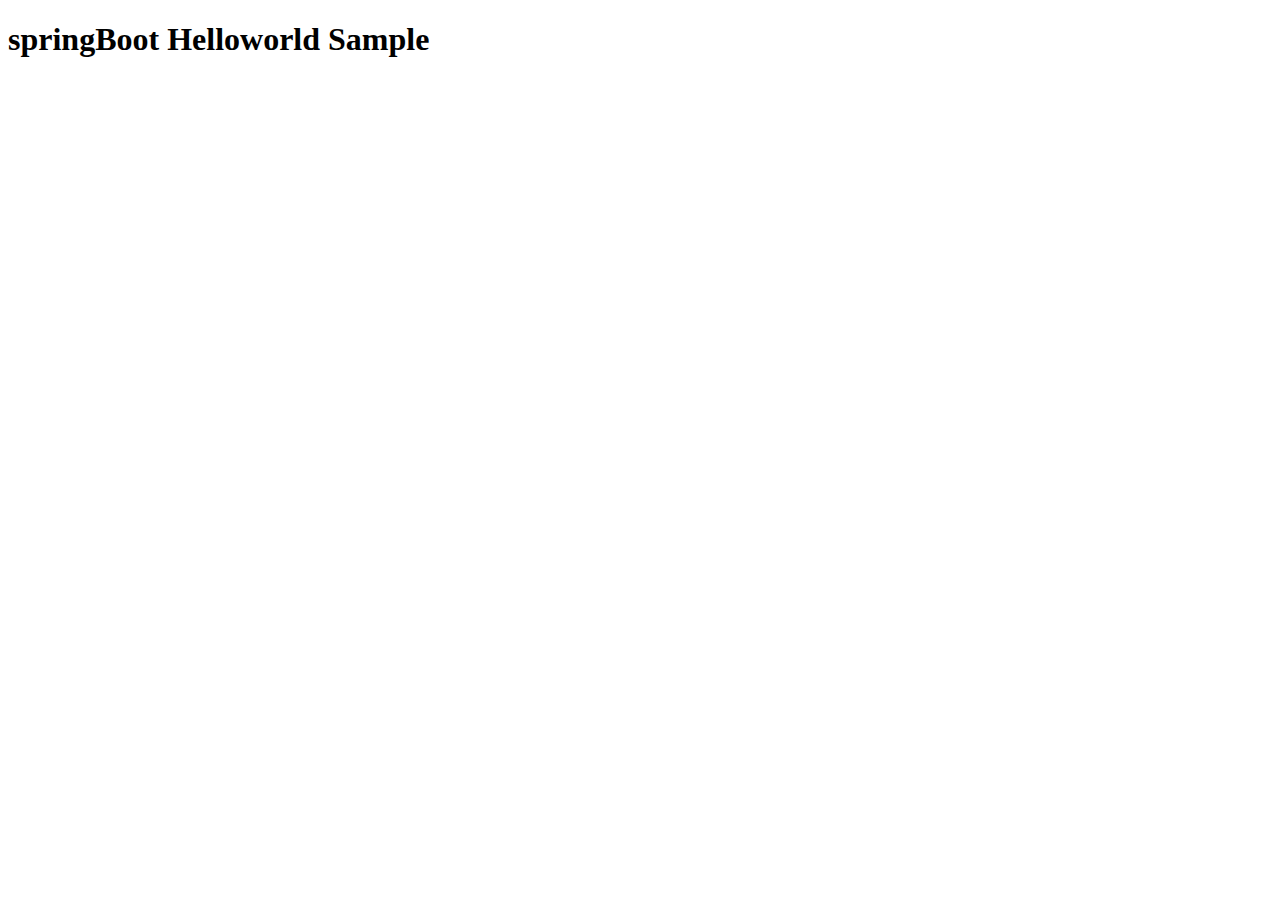
<file: othelloGame/src/main/resources/templates/index.html>
<!DOCTYPE html>
<html xmlns="http://www.w3.org/1999/xhtml" xmlns:th="http://www.thymeleaf.org">
<!-- thymeleafを使うには上記が必用 -->
<head>
<meta charset="UTF-8">
<title>Hello World</title>
</head>
<body>
	<h1>springBoot Helloworld Sample</h1>
	<p>
	<!-- HelloWorldSampleクラスから渡されたModelの中身をthymeleafが解釈して値を埋め込む -->
		<span th:text="${message}"></span>
	</p>
</body>
</html>
</file>
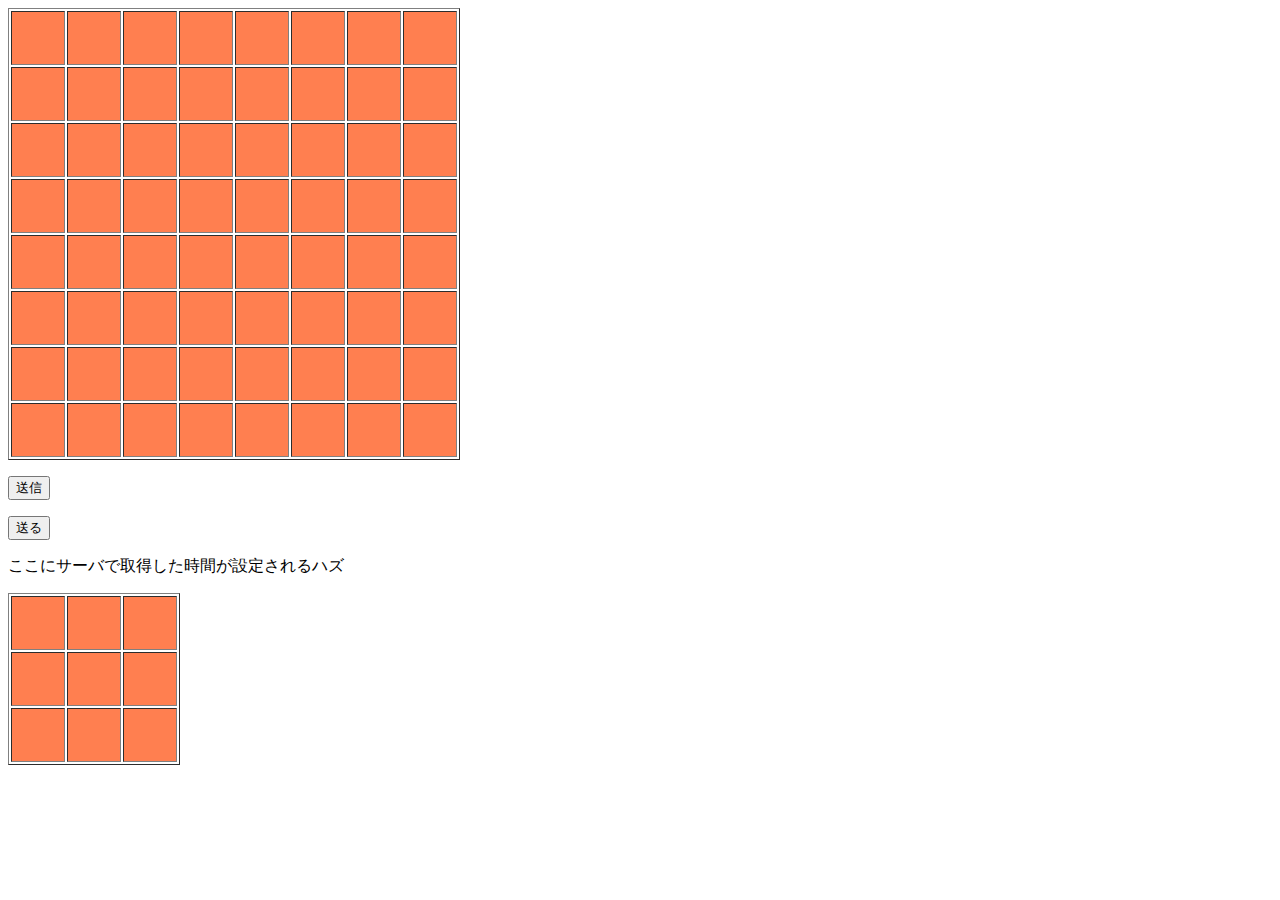
<file: othelloGame/src/main/resources/templates/demoview.html>
<!DOCTYPE html>
<html lang="ja" xmlns="http://www.w3.org/1999/xhtml" xmlns:th="http://www.thymeleaf.org">

<head>
	<meta charset="UTF-8">
	<meta http-equiv="X-UA-Compatible" content="IE=edge">
	<meta name="viewport" content="width=device-width, initial-scale=1.0">
	<title>Insert title here</title>

	<link rel="stylesheet" th:href="@{/css/demoview.css}" href="../static/css/demoview.css">
	
</head>

<body>
	<table id="tbl1" border="1">
		<tr>
			<td id="0" class="cell"></td>
			<td id="1" class="cell"></td>
			<td id="2" class="cell"></td>
			<td id="3" class="cell"></td>
			<td id="4" class="cell"></td>
			<td id="5" class="cell"></td>
			<td id="6" class="cell"></td>
			<td id="7" class="cell"></td>
		</tr>
		<tr>
			<td id="8" class="cell"></td>
			<td id="9" class="cell"></td>
			<td id="10" class="cell"></td>
			<td id="11" class="cell"></td>
			<td id="12" class="cell"></td>
			<td id="13" class="cell"></td>
			<td id="14" class="cell"></td>
			<td id="15" class="cell"></td>
		</tr>
		<tr>
			<td id="16" class="cell"></td>
			<td id="17" class="cell"></td>
			<td id="18" class="cell"></td>
			<td id="19" class="cell"></td>
			<td id="20" class="cell"></td>
			<td id="21" class="cell"></td>
			<td id="22" class="cell"></td>
			<td id="23" class="cell"></td>
		</tr>
		<tr>
			<td id="24" class="cell"></td>
			<td id="25" class="cell"></td>
			<td id="26" class="cell"></td>
			<td id="27" class="cell"></td>
			<td id="28" class="cell"></td>
			<td id="29" class="cell"></td>
			<td id="30" class="cell"></td>
			<td id="31" class="cell"></td>
			
		</tr>
		<tr>
			<td id="32" class="cell"></td>
			<td id="33" class="cell"></td>
			<td id="34" class="cell"></td>
			<td id="35" class="cell"></td>
			<td id="36" class="cell"></td>
			<td id="37" class="cell"></td>
			<td id="38" class="cell"></td>
			<td id="39" class="cell"></td>
			
		</tr>
		<tr>
			<td id="40" class="cell"></td>
			<td id="41" class="cell"></td>
			<td id="42" class="cell"></td>
			<td id="43" class="cell"></td>
			<td id="44" class="cell"></td>
			<td id="45" class="cell"></td>
			<td id="46" class="cell"></td>
			<td id="47" class="cell"></td>
			
		</tr>
		<tr>
			<td id="48" class="cell"></td>
			<td id="49" class="cell"></td>
			<td id="50" class="cell"></td>
			<td id="51" class="cell"></td>
			<td id="52" class="cell"></td>
			<td id="53" class="cell"></td>
			<td id="54" class="cell"></td>
			<td id="55" class="cell"></td>
		</tr>
		<tr>
			<td id="56" class="cell"></td>
			<td id="57" class="cell"></td>
			<td id="58" class="cell"></td>
			<td id="59" class="cell"></td>
			<td id="60" class="cell"></td>
			<td id="61" class="cell"></td>
			<td id="62" class="cell"></td>
			<td id="63" class="cell"></td>
		</tr>
	</table>
	<p id="msg"></p>
	
	<form method="GET" action="#" th:action="@{/demo}">
		<input type="submit" value="送信">
	</form>

<!-- json受信 -->
	<p id="jsr1"></p>
	<p id="jsr2"></p>

	<form method="GET" action="#" th:action="@{/demo/gettime}">
		<input type="submit" value="送る">
	</form>

	<p id="tmstmp" th:text="${timestamp}">ここにサーバで取得した時間が設定されるハズ</p>

	<table id="tbl2" border="1">
		<tr>
			<td id="1a" class="cell"></td>
			<td id="2a" class="cell"></td>
			<td id="3a" class="cell"></td>
		</tr>
		<tr>
			<td id="4a" class="cell"></td>
			<td id="5a" class="cell"></td>
			<td id="6a" class="cell"></td>
		</tr>
		<tr>
			<td id="7a" class="cell"></td>
			<td id="8a" class="cell"></td>
			<td id="9a" class="cell"></td>
		</tr>
	</table>

</body>
<!-- jQueryのライブラリ参照先 CDN -->
<script src="https://ajax.googleapis.com/ajax/libs/jquery/3.6.0/jquery.min.js"></script>

<!-- th:src はspringbootで実行時 -->
<script th:src="@{/js/demoview.js}" src="../static/js/demoview.js"></script>

</html>
</file>
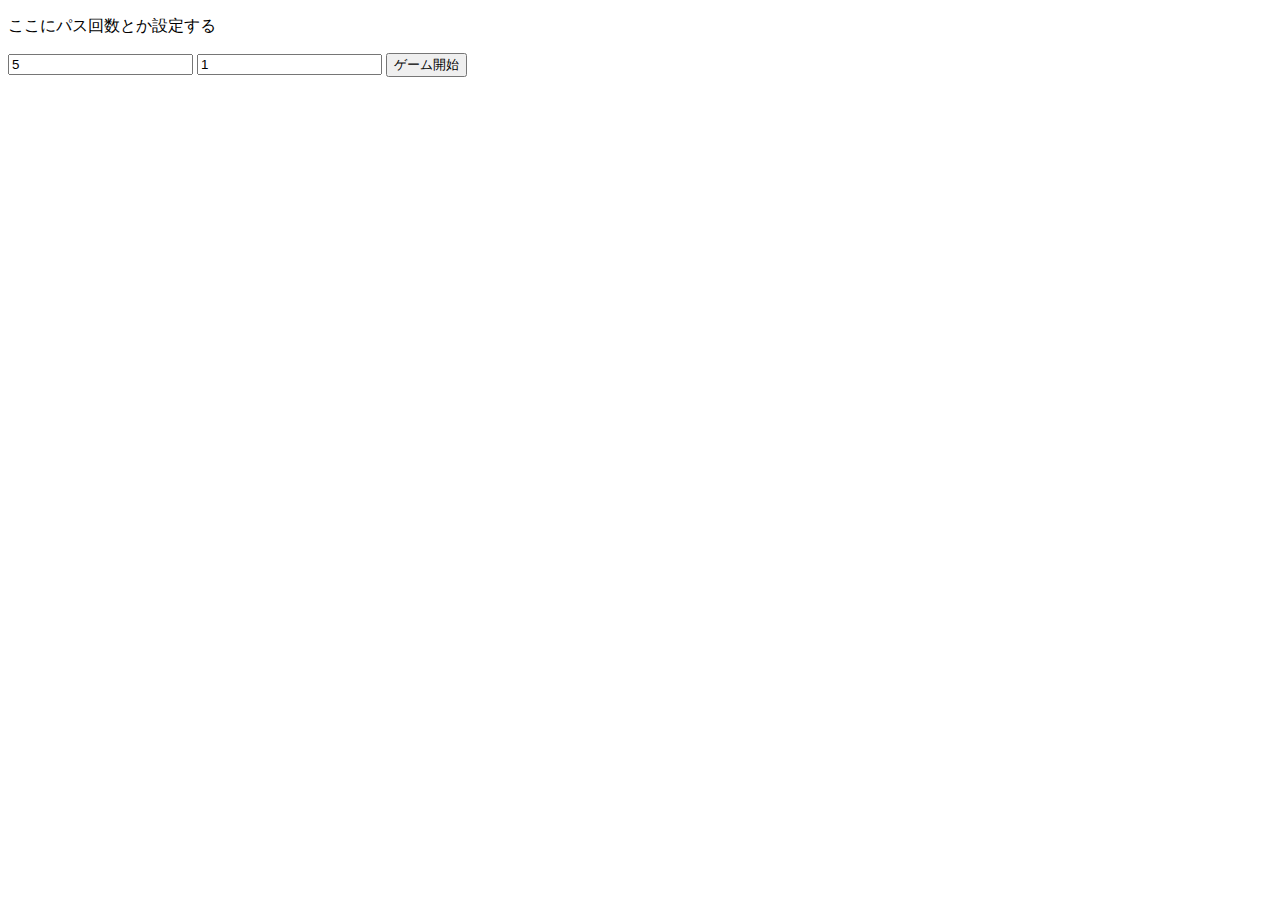
<file: othelloGame/src/main/resources/templates/gasesetting.html>
<!DOCTYPE html>
<html lang="ja">
<head>
    <meta charset="UTF-8">
    <meta http-equiv="X-UA-Compatible" content="IE=edge">
    <meta name="viewport" content="width=device-width, initial-scale=1.0">
    <title>Document</title>
</head>
<body>
    <p>ここにパス回数とか設定する</p>
    <form action="/othello/init" method="post">
    	<input type="text" name="maxPath" value="5">
    	<input type="text" name="playerStone" value="1">
        <input type="submit" value="ゲーム開始">
    </form>
</body>
</html>
</file>
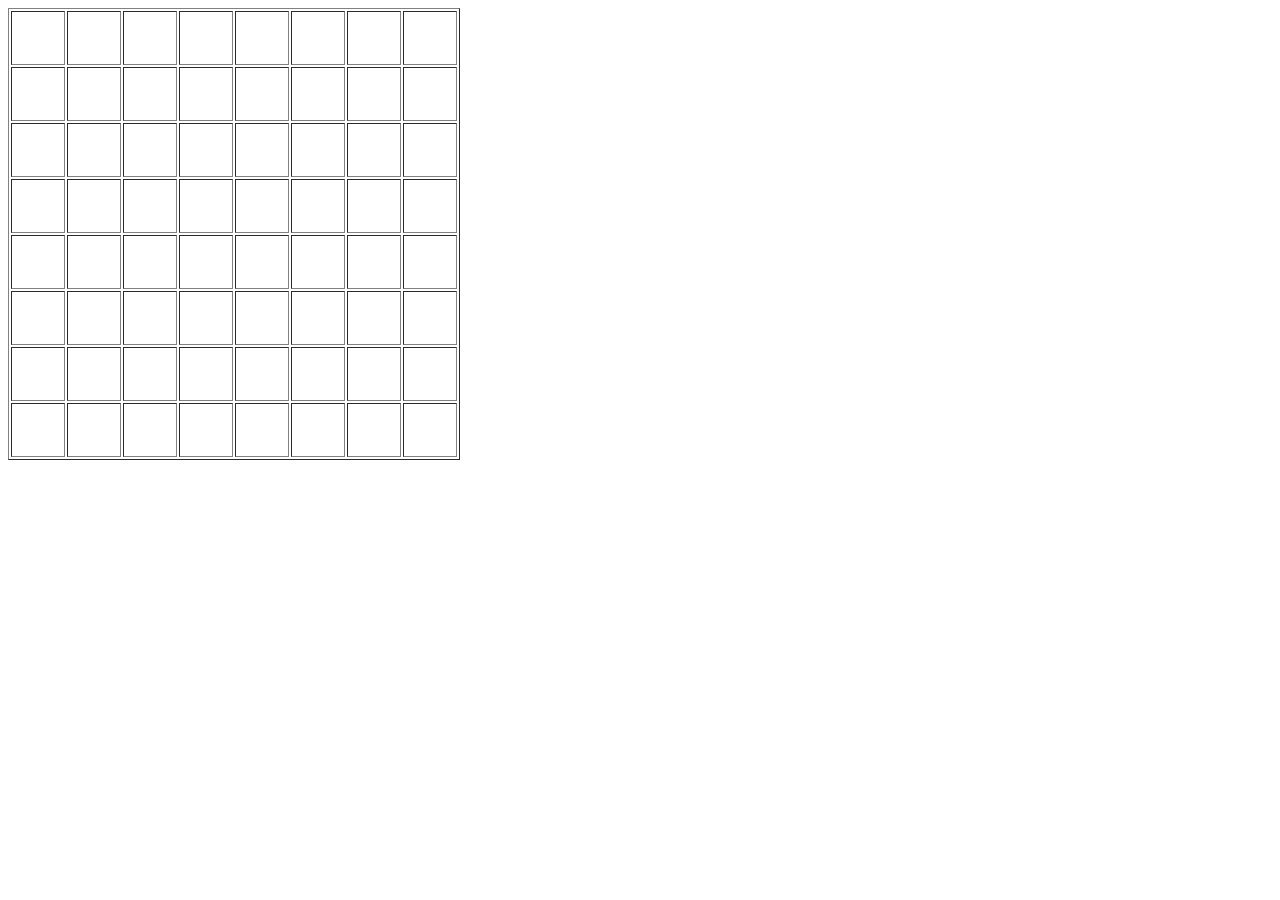
<file: othelloGame/src/main/resources/templates/playview.html>
<!DOCTYPE html>
<html lang="ja" xmlns="http://www.w3.org/1999/xhtml" xmlns:th="http://www.thymeleaf.org">

<head>
	<meta charset="UTF-8">
	<meta http-equiv="X-UA-Compatible" content="IE=edge">
	<meta name="viewport" content="width=device-width, initial-scale=1.0">
	<title>Insert title here</title>

	<link rel="stylesheet" th:href="@{/css/playview.css}" href="../static/css/playview.css">
	
</head>

<body>
	<table border="1">
		<tr>
			<td id="0" class="cell"></td>
			<td id="1" class="cell"></td>
			<td id="2" class="cell"></td>
			<td id="3" class="cell"></td>
			<td id="4" class="cell"></td>
			<td id="5" class="cell"></td>
			<td id="6" class="cell"></td>
			<td id="7" class="cell"></td>
		</tr>
		<tr>
			<td id="8" class="cell"></td>
			<td id="9" class="cell"></td>
			<td id="10" class="cell"></td>
			<td id="11" class="cell"></td>
			<td id="12" class="cell"></td>
			<td id="13" class="cell"></td>
			<td id="14" class="cell"></td>
			<td id="15" class="cell"></td>
		</tr>
		<tr>
			<td id="16" class="cell"></td>
			<td id="17" class="cell"></td>
			<td id="18" class="cell"></td>
			<td id="19" class="cell"></td>
			<td id="20" class="cell"></td>
			<td id="21" class="cell"></td>
			<td id="22" class="cell"></td>
			<td id="23" class="cell"></td>
		</tr>
		<tr>
			<td id="24" class="cell"></td>
			<td id="25" class="cell"></td>
			<td id="26" class="cell"></td>
			<td id="27" class="cell"></td>
			<td id="28" class="cell"></td>
			<td id="29" class="cell"></td>
			<td id="30" class="cell"></td>
			<td id="31" class="cell"></td>
			
		</tr>
		<tr>
			<td id="32" class="cell"></td>
			<td id="33" class="cell"></td>
			<td id="34" class="cell"></td>
			<td id="35" class="cell"></td>
			<td id="36" class="cell"></td>
			<td id="37" class="cell"></td>
			<td id="38" class="cell"></td>
			<td id="39" class="cell"></td>
			
		</tr>
		<tr>
			<td id="40" class="cell"></td>
			<td id="41" class="cell"></td>
			<td id="42" class="cell"></td>
			<td id="43" class="cell"></td>
			<td id="44" class="cell"></td>
			<td id="45" class="cell"></td>
			<td id="46" class="cell"></td>
			<td id="47" class="cell"></td>
			
		</tr>
		<tr>
			<td id="48" class="cell"></td>
			<td id="49" class="cell"></td>
			<td id="50" class="cell"></td>
			<td id="51" class="cell"></td>
			<td id="52" class="cell"></td>
			<td id="53" class="cell"></td>
			<td id="54" class="cell"></td>
			<td id="55" class="cell"></td>
		</tr>
		<tr>
			<td id="56" class="cell"></td>
			<td id="57" class="cell"></td>
			<td id="58" class="cell"></td>
			<td id="59" class="cell"></td>
			<td id="60" class="cell"></td>
			<td id="61" class="cell"></td>
			<td id="62" class="cell"></td>
			<td id="63" class="cell"></td>
		</tr>
	</table>
	<p id="msg"></p>

</body>
<!-- jQueryのライブラリ参照先 CDN -->
<script src="https://ajax.googleapis.com/ajax/libs/jquery/3.6.0/jquery.min.js"></script>

<!-- th:src はspringbootで実行時 -->
<script th:src="@{/js/playview.js}" src="../static/js/playview.js"></script>

</html>
</file>
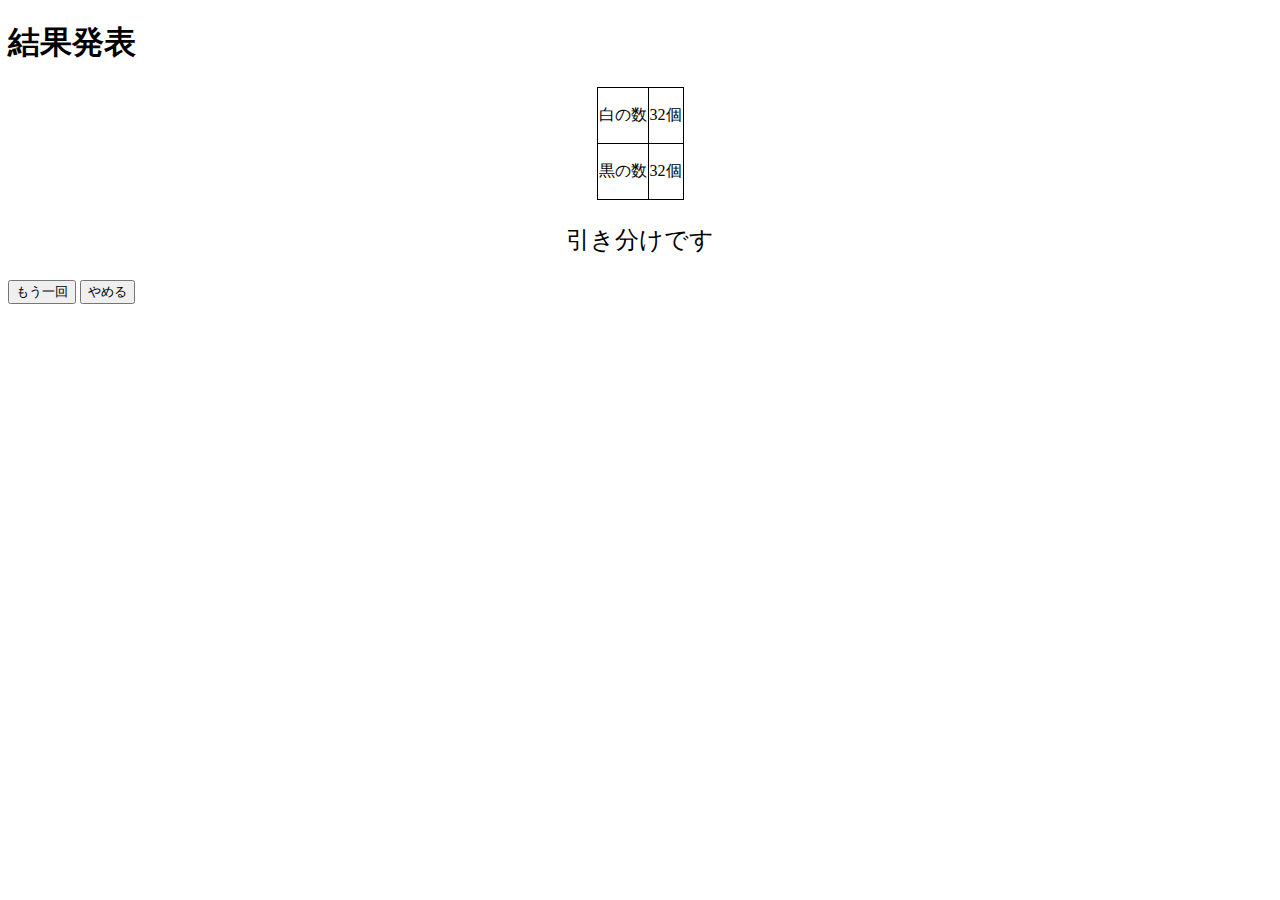
<file: othelloGame/src/main/resources/templates/result.html>
<!DOCTYPE html>
<html lang="ja" xmlns="http://www.w3.org/1999/xhtml" xmlns:th="http://www.thymeleaf.org">
<head>
    <meta charset="UTF-8">
    <meta http-equiv="X-UA-Compatible" content="IE=edge">
    <meta name="viewport" content="width=device-width, initial-scale=1.0">
    <script th:src="@{/js/result.js}"  src="../static/js/result.js" type="text/javascript"></script>
    <link rel="stylesheet" th:href="@{/css/result.css}"  href="../static/css/result.css">

    <title>Document</title>
</head>
<body>
    <h1>結果発表</h1>
    <table align="center">
        <tbody><tr>
            <td>白の数</td>
            <!-- <td>32個</td> -->
            <td><p th:text='${whitenum}+個'>32個</p></td>
        </tr>
        <tr>
            <td>黒の数</td>
            <!-- <td>32個</td> -->
            <td><p th:text='${blacknum}+個'>32個</p></td>
        </tr>
    </tbody></table>
    <center>
        <font size="5">
            <p th:text="${gameresult}">引き分けです</p>
        </font>
    </center>
    <input type="button" value="もう一回" onclick="startAgain();" />
    <input type="button" value="やめる" onclick="endGame();" />
</body>
</html>
</file>
<file: othelloGame/src/main/resources/static/css/demoview.css>
.cell {
    width: 50px;
    height: 50px;
    font-size: 20pt;
    text-align: center;
    /* color: blueviolet; */
    background-color: coral;
    
}

.cell.isActive {
    background-color: cornflowerblue;
}
</file>
<file: othelloGame/src/main/resources/static/css/playview.css>
.cell {
    width: 50px;
    height: 50px;
    font-size: 20pt;
    text-align: center;
}
</file>
<file: othelloGame/src/main/resources/static/css/result.css>
table{
    border: solid 1px #000;
    border-collapse: collapse;
}
td{
    border: solid 1px #000;
}
</file>
